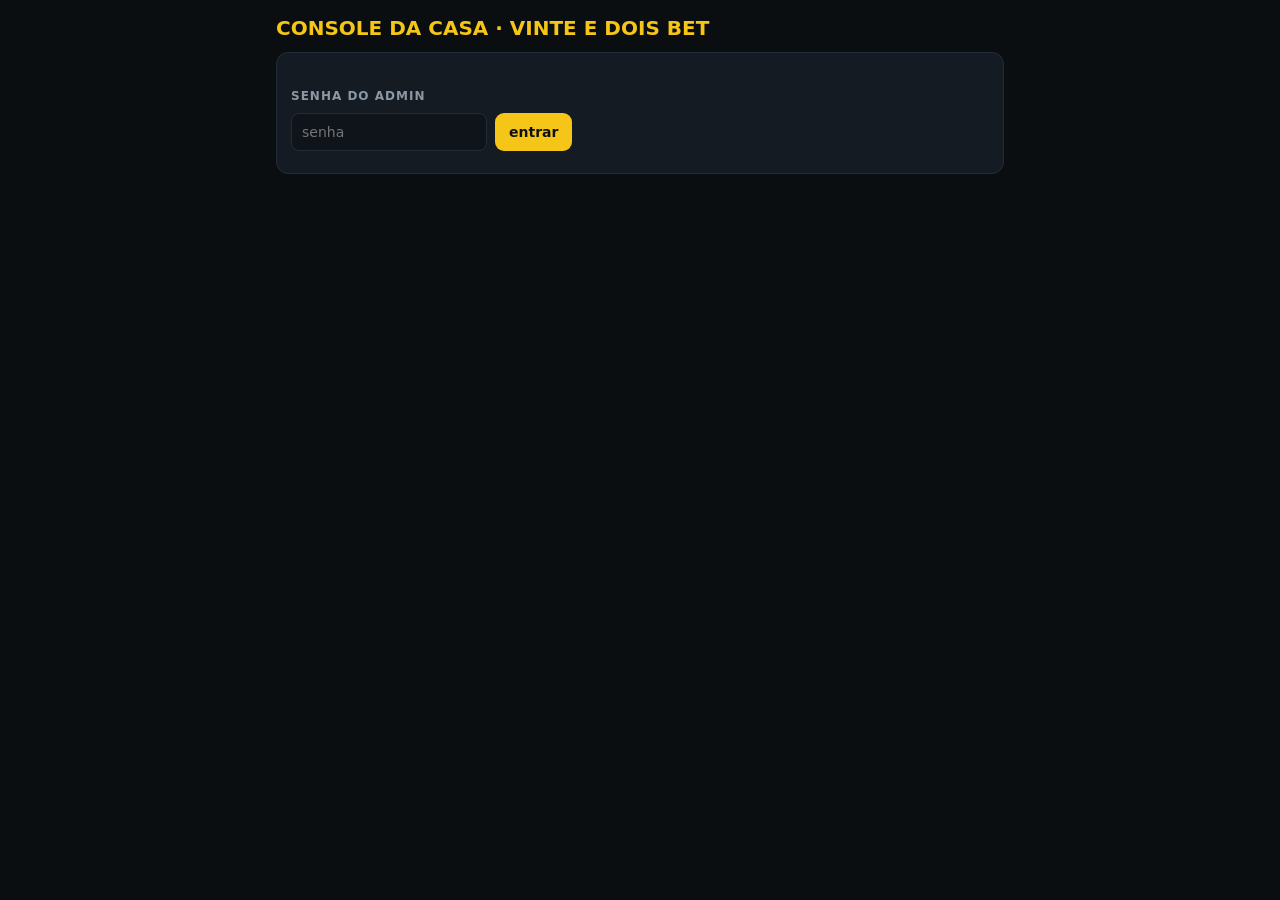
<file: vinte-e-dois-bet/static/console.html>
<!doctype html>
<html lang="pt-BR">
<head>
<meta charset="utf-8">
<meta name="viewport" content="width=device-width,initial-scale=1">
<title>Console da Casa — 22 BET</title>
<link rel="icon" href="/icon.svg" type="image/svg+xml">
<style>
*{box-sizing:border-box;margin:0;padding:0;font-family:system-ui,sans-serif}
body{background:#0b0e11;color:#e8edf2;padding:16px;max-width:760px;margin:0 auto}
h1{color:#f5c518;font-size:20px;margin-bottom:12px}
h3{color:#8b98a5;font-size:12px;text-transform:uppercase;letter-spacing:1px;margin:22px 0 10px}
.card{background:#151b23;border:1px solid #232c37;border-radius:12px;padding:14px;margin-bottom:12px}
.row{display:flex;gap:8px;flex-wrap:wrap;align-items:center;margin-top:8px}
input,select{background:#0f141b;border:1px solid #232c37;color:#e8edf2;border-radius:8px;padding:10px;font-size:14px}
input{min-width:70px}
button{cursor:pointer;border:none;border-radius:9px;padding:11px 14px;font-weight:800;font-size:14px;background:#232c37;color:#e8edf2}
.gold{background:#f5c518;color:#111}
.green{background:#25c26e;color:#062}
.red{background:#ff5c5c;color:#fff}
.big{font-size:22px;padding:18px 10px;width:100%;margin-top:8px}
.odds{font-size:13px;color:#8b98a5;line-height:1.8}
.odds b{color:#f5c518}
.score{font-size:30px;font-weight:900;color:#f5c518}
.min{color:#ff5c5c;font-size:14px}
.txl-i{display:flex;gap:10px;align-items:center;padding:7px 0;border-bottom:1px solid #232c37;font-size:13px}
.msg{color:#8b98a5;font-size:12px;margin-top:8px;line-height:1.5}
.expo{color:#8b98a5;font-size:12px}
</style>
</head>
<body>
<h1>CONSOLE DA CASA · VINTE E DOIS BET</h1>
<div id="box"></div>
<script>
const $=s=>document.querySelector(s);
const fmtB=c=>(c/100).toLocaleString("pt-BR",{style:"currency",currency:"BRL"});
let mode="login";
async function api(p,o={}){
  const r=await fetch(p,{method:o.method||"GET",headers:{"Content-Type":"application/json"},credentials:"same-origin",body:o.body?JSON.stringify(o.body):undefined});
  let d={};try{d=await r.json()}catch(e){}
  if(!r.ok)throw new Error(typeof d.detail==="string"?d.detail:r.status);
  return d;
}
function renderLogin(){$("#box").innerHTML=`
 <div class="card"><h3>senha do admin</h3>
 <div class="row"><input id="pw" type="password" placeholder="senha"><button class="gold" onclick="doLogin()">entrar</button></div>
 <div class="msg" id="lgmsg"></div></div>`;}
async function doLogin(){try{await api("/api/admin/login",{method:"POST",body:{password:$("#pw").value}});renderMain()}catch(e){$("#lgmsg").textContent=e.message}}
async function renderMain(){
  const dash=await api("/api/admin/dashboard");
  $("#box").innerHTML=`
  <div class="card"><b>${dash.usuarios}</b> usuários · <b>${dash.apostas_abertas}</b> apostas abertas · exposição <b>${fmtB(Math.round(dash.exposicao_aberta_brl*100))}</b>
  <div class="msg">apostado ${fmtB(Math.round(dash.apostado_brl*100))} · pago em apostas ${fmtB(Math.round(dash.pago_brl*100))} · ${dash.rodadas_crash} rodadas de crash</div></div>
  <div class="card"><h3>nova partida (futebol)</h3>
  <div class="row"><input id="evTitle" placeholder="Flamengo x Palmeiras" style="flex:1;min-width:150px">
  <input id="evDate" type="datetime-local">
  <input id="xgH" type="number" step="0.1" value="1.5" title="xg casa"><input id="xgA" type="number" step="0.1" value="1.1" title="xg fora"></div>
  <div class="row"><button class="gold" onclick="createEvent('FOOTBALL')">criar partida + mercados</button></div>
  <div class="msg">xg = gols esperados de cada lado (casa / fora). O motor precifica sozinho.</div></div>
  <div class="card"><h3>novo mercado político</h3>
  <div class="row"><input id="poTitle" placeholder="Ex.: X assumirá o cargo até dezembro?" style="flex:1;min-width:160px">
  <input id="poLabels" placeholder="opções, virgula: Sim, Não">
  <input id="poFair" placeholder="chances (opcional): 0.7,0.3">
  <input id="poMargin" type="number" step="0.01" value="0.12" style="width:80px" title="margem"></div>
  <div class="row"><button class="gold" onclick="createEvent('POLITICS')">criar mercado</button></div></div>
  <div id="liveBox"></div>
  <div class="card"><h3>depósitos pendentes (confirma quando o dinheiro bater)</h3><div id="deps"></div></div>
  <div class="card"><h3>saques pendentes</h3><div id="wds"></div></div>
  <div class="card"><h3>resolução manual (política / anomalia)</h3>
  <div class="row"><select id="rsMkt"></select><select id="rsLbl"><option value="">anular (reembolsar)</option></select><button class="red" onclick="resolveMkt()">resolver mercado</button></div>
  <div class="msg">Para futebol use os botões do jogo acima. Aqui resolve mercado político (escolha a opção que venceu) ou anula.</div></div>`;
  loadLive();loadTxs();loadResolveOptions();
}
async function createEvent(kind){
  try{
    if(kind==="FOOTBALL"){
      const d=$("#evDate").value?new Date($("#evDate").value).toISOString():null;
      await api("/api/admin/events",{method:"POST",body:{kind,title:$("#evTitle").value,league:"",starts_at:d,xg_home:+$("#xgH").value,xg_away:+$("#xgA").value}});
    }else{
      const labels=$("#poLabels").value.split(",").map(s=>s.trim()).filter(Boolean);
      const fairRaw=$("#poFair").value.split(",").map(s=>parseFloat(s));
      const fair={};labels.forEach((l,i)=>fair[l]=fairRaw[i]??(1/labels.length));
      await api("/api/admin/events",{method:"POST",body:{kind,title:$("#poTitle").value,labels,fair,margin:+$("#poMargin").value||0.12}});
    }
    toast("criado ✓");renderMain();
  }catch(e){alert(e.message)}
}
let selEv=null;
async function loadLive(){
  const r=await api("/api/events?kind=FOOTBALL&status=LIVE");
  const r2=await api("/api/events?kind=FOOTBALL&status=SCHEDULED");
  const all=[...r.events,...r2.events].slice(0,30);
  const opts=all.map(e=>`<option value="${e.id}" ${selEv==e.id?"selected":""}>${e.title} (${e.status})</option>`).join("");
  $("#liveBox").innerHTML=`<div class="card"><h3>ao vivo / pré — console de placar</h3>
  <div class="row"><select id="selEv" onchange="selEv=this.value?+this.value:null;loadDetail()">
  <option value="">— escolha o jogo —</option>${opts}</select></div>
  <div id="detail"></div></div>`;
  if(selEv)loadDetail();
}
async function loadDetail(){
  if(!selEv)return;
  try{
    const e=await api("/api/events/"+selEv);
    const st=e.state||{minute:0,sh:0,sa:0};
    const mk=e.markets.find(m=>m.key==="1X2");
    const od=mk?mk.outcomes.map(o=>`${o.label} <b>${o.odd.toFixed(2)}</b> (${fmtB(o.stake_brl)})`).join(" · "):"—";
    $("#detail").innerHTML=`
    <div class="score">${st.sh} × ${st.sa} <span class="min">min ${st.minute}</span></div>
    <div class="odds">${od}</div>
    <div class="expo">exposição total: ${fmtB((mk?mk.stake_brl_cents:0))}</div>
    <button class="big gold" onclick="act('golH')">⚽ GOL DA CASA</button>
    <button class="big gold" onclick="act('golA')">⚽ GOL DO FORA</button>
    <button class="big" onclick="act('ht')">INTERVALO (min 45)</button>
    <button class="big" onclick="act('+15')"><b>min</b> +15</button>
    <button class="big red" onclick="if(confirm('Encerrar e liquidar tudo?'))act('ft')">🏁 FIM DE JOGO (90 min +)</button>`;
  }catch(err){alert(err.message)}
}
async function act(a){
  const e=await api("/api/events/"+selEv);
  const st=e.state||{minute:0,sh:0,sa:0};
  let next={...st};
  if(a==="golH")next.sh++;
  if(a==="golA")next.sa++;
  if(a==="ht")next.minute=Math.max(next.minute,45);
  if(a==="+15")next.minute=Math.min(95,next.minute+15);
  if(a==="ft")next.minute=95;
  const r=await api(`/api/live/${selEv}`,{method:"POST",body:next});
  toast(r.finished?"fim de jogo liquidado ✓":"placar atualizado"+(r.moves.length?" — linhas moveram":""));
  loadDetail();
}
async function loadTxs(){
  try{
    const d=await api("/api/admin/deposits");
    $("#deps").innerHTML=d.txs.filter(t=>t.status==="PENDING").map(t=>`
      <div class="txl-i">#${t.id} ${t.currency} ${fmtB(t.amount_cents)} <code>${t.txid}</code>
      <button class="green" onclick="fin('/api/admin/deposits/${t.id}/confirm')">CONFIRMAR</button></div>`).join("")||"<div class='msg'>nenhum depósito pendente</div>";
    const w=await api("/api/admin/withdrawals");
    $("#wds").innerHTML=w.txs.filter(t=>t.status==="PENDING").map(t=>`
      <div class="txl-i">#${t.id} ${t.currency} ${fmtB(t.amount_cents)} → ${t.dest||"—"}
      <button class="green" onclick="fin('/api/admin/withdrawals/${t.id}/approve')">APROVAR</button></div>`).join("")||"<div class='msg'>nenhum saque pendente</div>";
  }catch(e){}
}
async function fin(p){try{await api(p,{method:"POST"});toast("ok ✓");loadTxs()}catch(e){alert(e.message)}}
async function loadResolveOptions(){
  try{
    const pol=await api("/api/events?kind=POLITICS");
    let html="";
    for(const e of pol.events){
      const ev=await api("/api/events/"+e.id);
      for(const m of ev.markets.filter(m=>m.status==="OPEN")){
        html+=`<option value="${m.id}" data-ev="${e.id}">${e.title} — ${m.title}</option>`;
      }
    }
    $("#rsMkt").innerHTML=html||"<option value=''>nenhum mercado aberto</option>";
    $("#rsMkt").onchange=async()=>{
      const id=+$("#rsMkt").value;if(!id)return;
      const evs=await api("/api/events?kind=POLITICS");
      let lab;
      for(const e of evs){const ev=await api("/api/events/"+e.id);const m=ev.markets.find(x=>x.id===id);if(m){lab=m;break}}
      $("#rsLbl").innerHTML='<option value="">anular (reembolsar)</option>'+(lab?lab.outcomes.map(o=>`<option value="${o.label}">${o.label}</option>`).join(""):"");
    };
  }catch(e){}
}
async function resolveMkt(){
  const mid=+$("#rsMkt").value;if(!mid)return;
  const lbl=$("#rsLbl").value||null;
  try{await api(`/api/admin/markets/${mid}/resolve`,{method:"POST",body:{label:lbl}});toast("resolvido ✓");loadResolveOptions();loadLive()}catch(e){alert(e.message)}
}
function toast(m){const t=document.createElement("div");t.textContent=m;t.style.cssText="position:fixed;bottom:20px;left:50%;transform:translateX(-50%);background:#25c26e;color:#062;padding:10px 18px;border-radius:10px;font-weight:700;z-index:9";document.body.appendChild(t);setTimeout(()=>t.remove(),2200)}
renderLogin();
</script>
</body>
</html>
</file>
